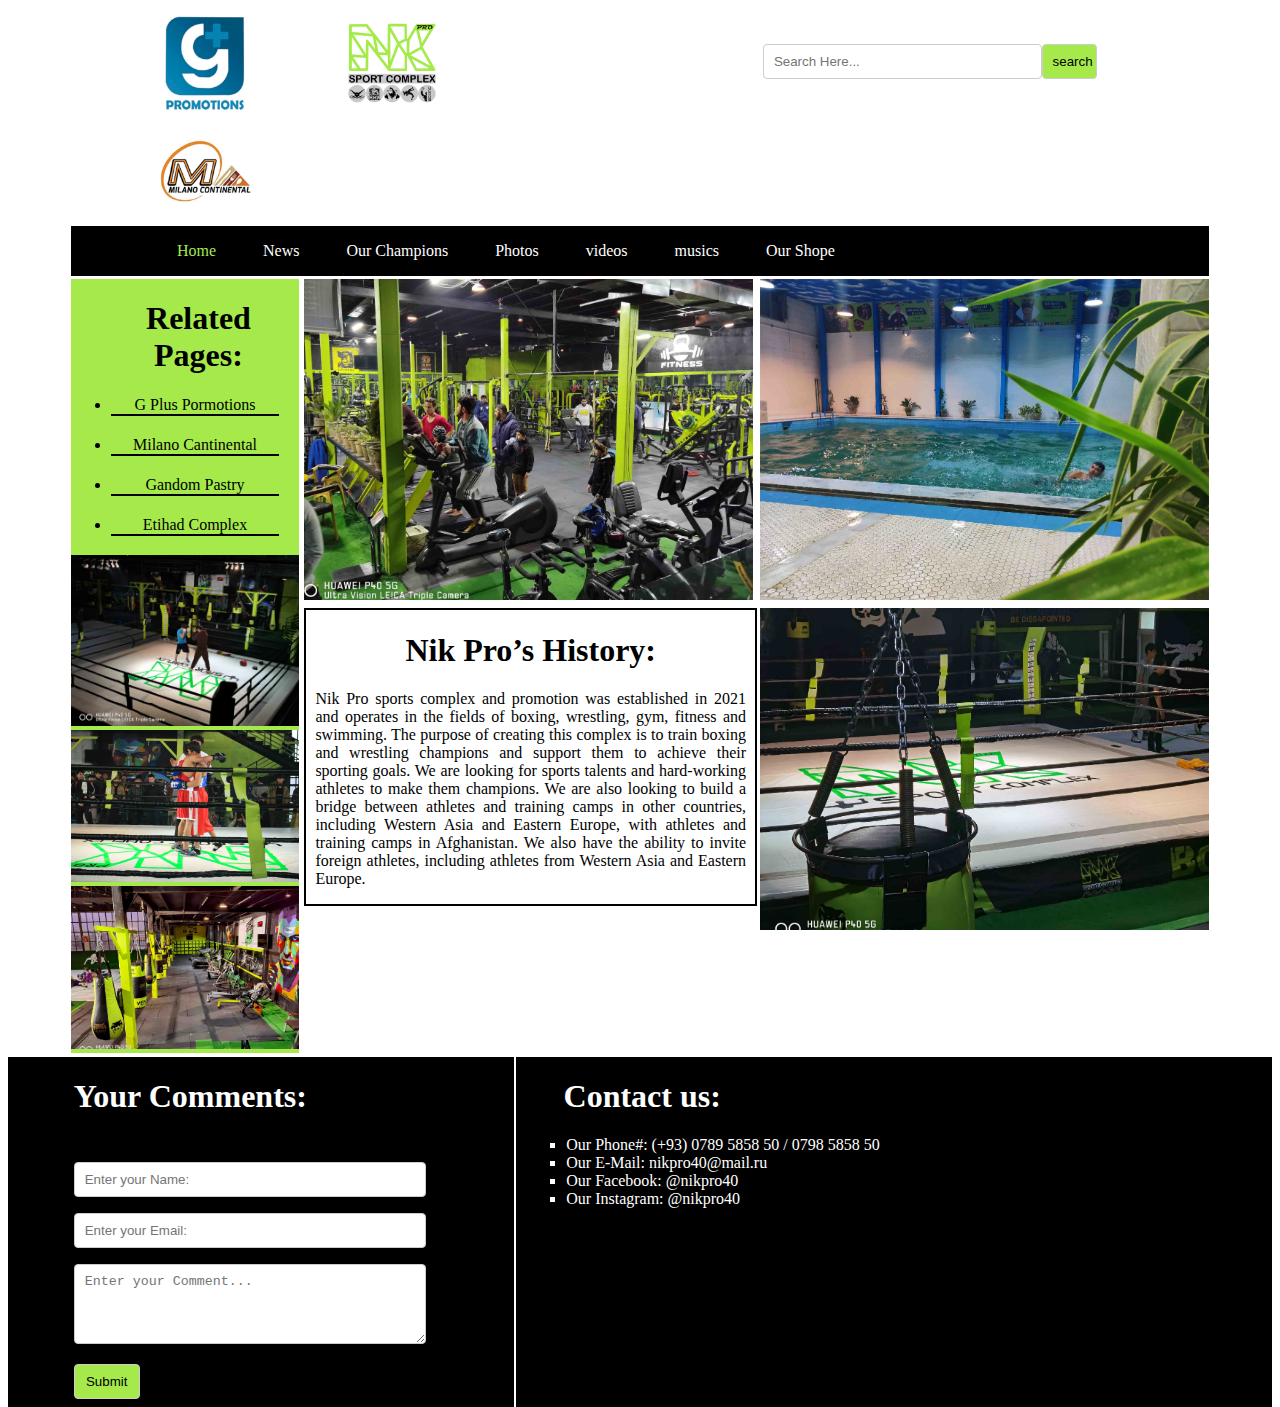
<file: index.html>
<!DOCTYPE html>
<html>
  <head>
    <meta charset="utf-8">
    <title>Nik Pro Sports Complex</title>
    <link rel="icon" href="images/Nik pro.png">
    <link rel="stylesheet" href="css/style.css">
  </head>
  <body>
    <div class="continer">
    <header>
      <div class="left">
        <img src="images/G plus.jpg" height="100px" alt="" />
        <img src="images/Nik pro.png" height="100px" alt="" />
        <img src="images/Milano.jpg" height="100px" alt="" />
      </div>
      <div class="right">
        <form class="" action="index.html" method="post">
          <input class="search" type="text" name="search" placeholder="Search Here..."><input class="searchbtn" type="submit" name="searchbtn" value="search">
        </form>
      </div>
    </header>
    <nav>
      <ul id="menu">
        <li><a href="index.html" style="color: #a5ea4a;">Home</a></li>
        <li><a href="news.html">News</a></li>
        <li><a href="chompion.html">Our Champions</a></li>
        <li><a href="Photos.html">Photos</a></li>
        <li><a href="videos.html">videos</a></li>
        <li><a href="musics.html">musics</a></li>
        <li><a href="shop.html">Our Shope</a></li>
      </ul>
    </nav>
    <aside class="">
      <div class="top">

      <h1 id="HeaderSide">
        Related Pages:
      </h1>
      <ul class="Pages">
        <li><a href="#">G Plus Pormotions</a></li>
        <li><a href="#">Milano Cantinental</a></li>
        <li><a href="#">Gandom Pastry</a></li>
        <li><a href="#">Etihad Complex</a></li>
      </ul>

      </div>
      <div class="bottom">
        <img src="images/IMG_20220111_181101.jpg" height="auto" width="100%" alt="Nikpro Boxing Ring" />
        <img src="images/IMG_6448.JPG" height="auto" width="100%" alt="" />
        <img src="images/2we.jpg" height="auto" width="100%" alt="" />
      </div>
    </aside>
    <section>
      <div class="leftsec">
        <div class="topsec">
          <img src="images/IMG_20220111_181857.jpg" height="auto" width="100%" alt="" />
        </div>
        <div class="bottomsec" style="border: 2px solid black;">
          <h1>Nik Pro’s History:</h1>
          <p>
Nik Pro sports complex and promotion was established in 2021 and operates in the fields of boxing, wrestling, gym, fitness and swimming.
The purpose of creating this complex is to train boxing and wrestling champions and support them to achieve their sporting goals. We are looking for sports talents and hard-working athletes to make them champions. We are also looking to build a bridge between athletes and training camps in other countries, including Western Asia and Eastern Europe, with athletes and training camps in Afghanistan.
We also have the ability to invite foreign athletes, including athletes from Western Asia and Eastern Europe.

          </p>
        </div>
      </div>
      <div class="rightsec">
        <div class="topsec">
          <img src="images/Untitled-1.jpg" width="100%" height="auto" alt="" />
        </div>
        <div class="bottomsec">
          <img src="images/12.jpg" alt="" height="auto" width="100%" />
        </div>
      </div>
    </section>
  </div>
    <footer>
      <div class="leftfoot">
        <h1>Your Comments:</h1><br>
      <form class="" action="index.html" method="post">
        <input type="text" class="search" style="width: 80%;" name="name" placeholder="Enter your Name:"><br>
        <input type="email" class="search" style="width: 80%;" name="email" placeholder="Enter your Email:"><br>
        <textarea name="comment" class="search" style="width: 80%;" rows="4" placeholder="Enter your Comment..."></textarea><br>
        <input type="submit" class="searchbtn" style="width: 15%;" name="commentsub" value="Submit">
      </form>
      </div>
      <div class="rightfoot">
        <h1>Contact us:</h1>
        <ul>
          <li>Our Phone#: (+93) 0789 5858 50 / 0798 5858 50</li>
          <li>Our E-Mail: <a href="mailto:nikpro40@mail.ru">nikpro40@mail.ru</a></li>
          <li>Our Facebook: <a href="https://facebook.com/@nikpro40">@nikpro40</a></li>
          <li>Our Instagram: <a href="https://www.instagram.com/@nikpro40">@nikpro40</a></li>
        </ul>
      </div>
    </footer>
  </body>
</html>
</file>
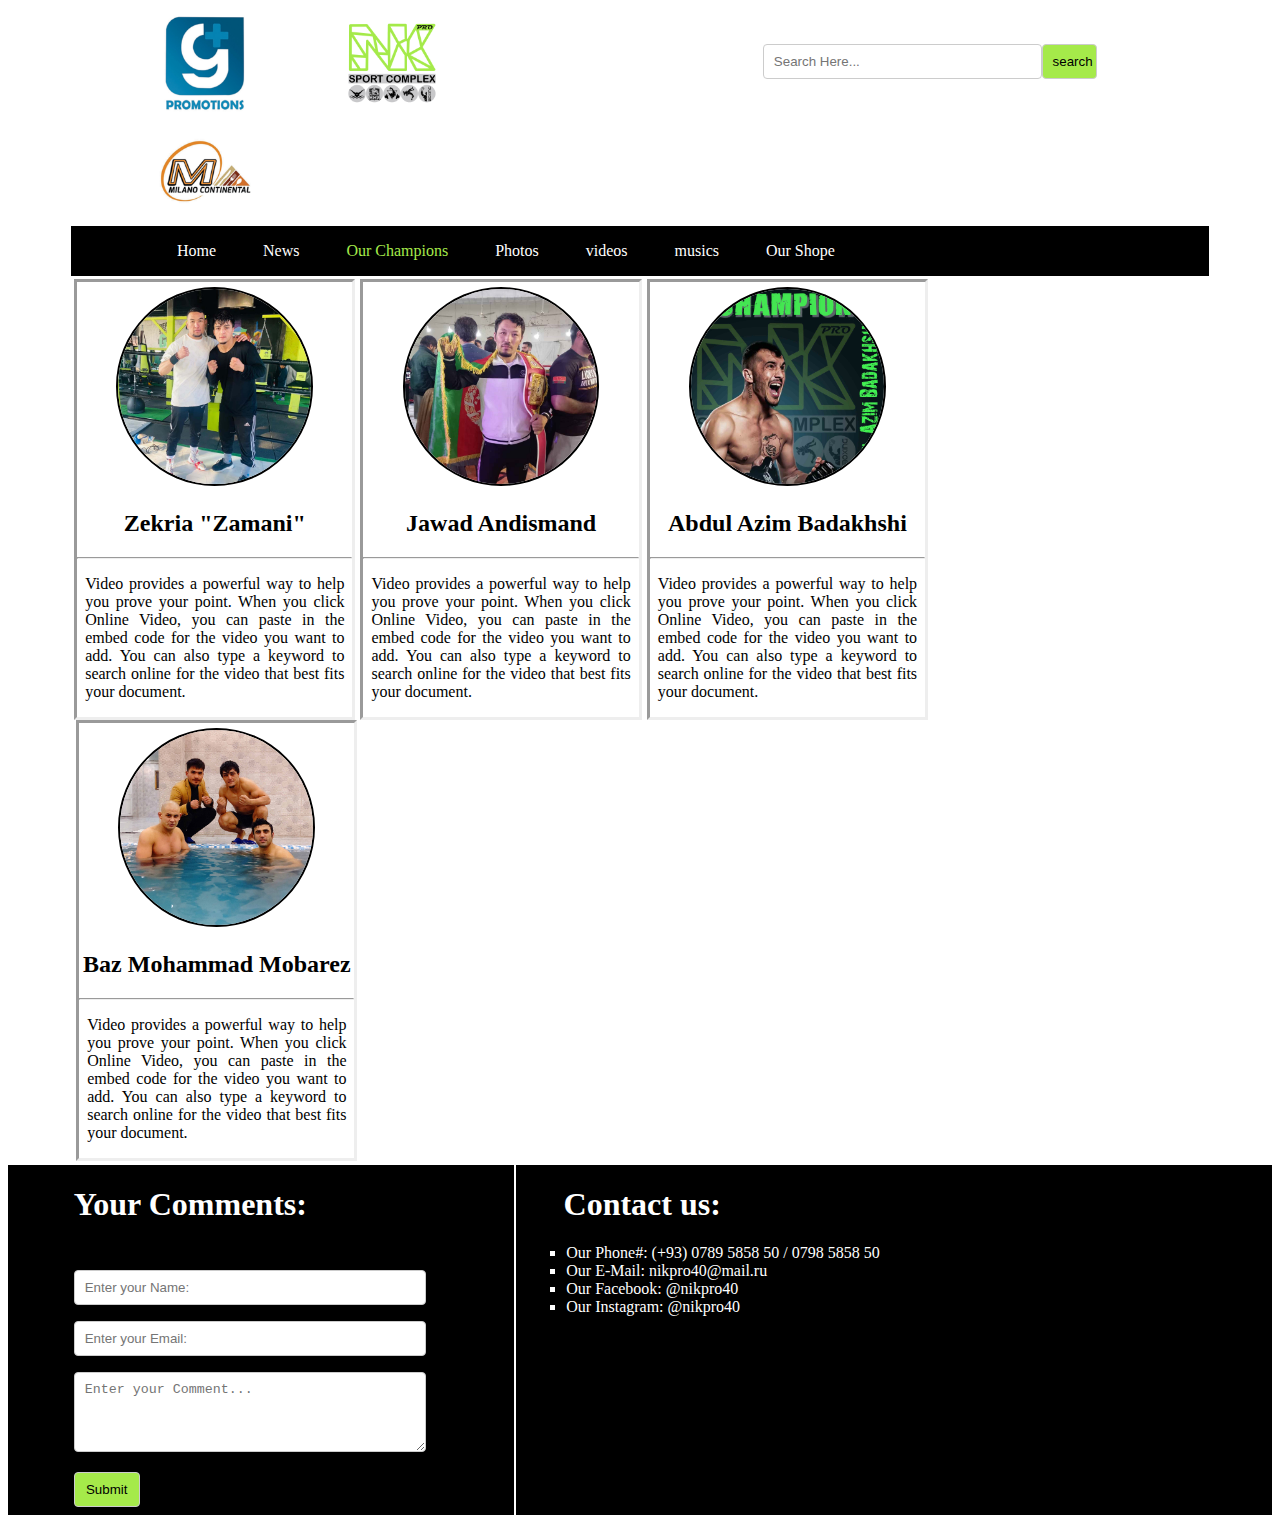
<file: chompion.html>
<!DOCTYPE html>
<html>
  <head>
    <meta charset="utf-8">
    <title>Nik Pro Sports Complex</title>
    <link rel="icon" href="images/Nik pro.png">
    <link rel="stylesheet" href="css/chompstyle.css">
  </head>
  <body>
    <div class="continer">
    <header>
      <div class="left">
        <img src="images/G plus.jpg" height="100px" alt="" />
        <img src="images/Nik pro.png" height="100px" alt="" />
        <img src="images/Milano.jpg" height="100px" alt="" />
      </div>
      <div class="right">
        <form class="" action="index.html" method="post">
          <input class="search" type="text" name="search" placeholder="Search Here..."><input class="searchbtn" type="button" name="searchbtn" value="search">
        </form>
      </div>
    </header>
    <nav>
      <ul id="menu">
        <li><a href="index.html">Home</a></li>
        <li><a href="news.html">News</a></li>
        <li><a href="chompion.html" style="color: #a5ea4a;">Our Champions</a></li>
        <li><a href="Photos.html">Photos</a></li>
        <li><a href="videos.html">videos</a></li>
        <li><a href="musics.html">musics</a></li>
        <li><a href="shop.html">Our Shope</a></li>
      </ul>
    </nav>
    <section>
      <div class="first">
        <img src="images/IMG-20220307-WA00000.jpg" alt="" width="70%" style="border-radius: 50%; margin-top: 5px; border: 2px solid black;"/>
        <h2>Zekria "Zamani"</h2>
        <hr>
        <p style="text-align: justify; margin-left: 8px; margin-right: 8px;">
          Video provides a powerful way to help you prove your point. When you click Online Video, you can paste in the embed code for the video you want to add. You can also type a keyword to search online for the video that best fits your document.
        </p>
      </div>
      <div class="second">
        <img src="images/IMG-20220207-WA0006.jpg" alt="" width="70%" style="border-radius: 50%; margin-top: 5px; border: 2px solid black;"/>
        <h2>Jawad Andismand</h2>
        <hr>
        <p style="text-align: justify; margin-left: 8px; margin-right: 8px;">
          Video provides a powerful way to help you prove your point. When you click Online Video, you can paste in the embed code for the video you want to add. You can also type a keyword to search online for the video that best fits your document.
        </p>
      </div>
      <div class="thirth">
        <img src="images/234retr.jpg" alt="" width="70%" style="border-radius: 50%; margin-top: 5px; border: 2px solid black;"/>
        <h2>Abdul Azim Badakhshi</h2>
        <hr>
        <p style="text-align: justify; margin-left: 8px; margin-right: 8px;">
          Video provides a powerful way to help you prove your point. When you click Online Video, you can paste in the embed code for the video you want to add. You can also type a keyword to search online for the video that best fits your document.
        </p>
      </div>
      <div class="fourth">
        <img src="images/32455ytg.jpg" alt="" width="70%" style="border-radius: 50%; margin-top: 5px; border: 2px solid black;"/>
        <h2>Baz Mohammad Mobarez</h2>
        <hr>
        <p style="text-align: justify; margin-left: 8px; margin-right: 8px;">
          Video provides a powerful way to help you prove your point. When you click Online Video, you can paste in the embed code for the video you want to add. You can also type a keyword to search online for the video that best fits your document.
        </p>
      </div>
    </section>
  </div>
    <footer>
      <div class="leftfoot">
        <h1>Your Comments:</h1><br>
      <form class="" action="index.html" method="post">
        <input type="text" class="search" style="width: 80%;" name="name" placeholder="Enter your Name:"><br>
        <input type="email" class="search" style="width: 80%;" name="email" placeholder="Enter your Email:"><br>
        <textarea name="comment" class="search" style="width: 80%;" rows="4" placeholder="Enter your Comment..."></textarea><br>
        <input type="submit" class="searchbtn" style="width: 15%;" name="commentsub" value="Submit">
      </form>
      </div>
      <div class="rightfoot">
        <h1>Contact us:</h1>
        <ul>
          <li>Our Phone#: (+93) 0789 5858 50 / 0798 5858 50</li>
          <li>Our E-Mail: <a href="mailto:nikpro40@mail.ru">nikpro40@mail.ru</a></li>
          <li>Our Facebook: <a href="https://facebook.com/@nikpro40">@nikpro40</a></li>
          <li>Our Instagram: <a href="https://www.instagram.com/@nikpro40">@nikpro40</a></li>
        </ul>
      </div>
    </footer>
  </body>
</html>
</file>
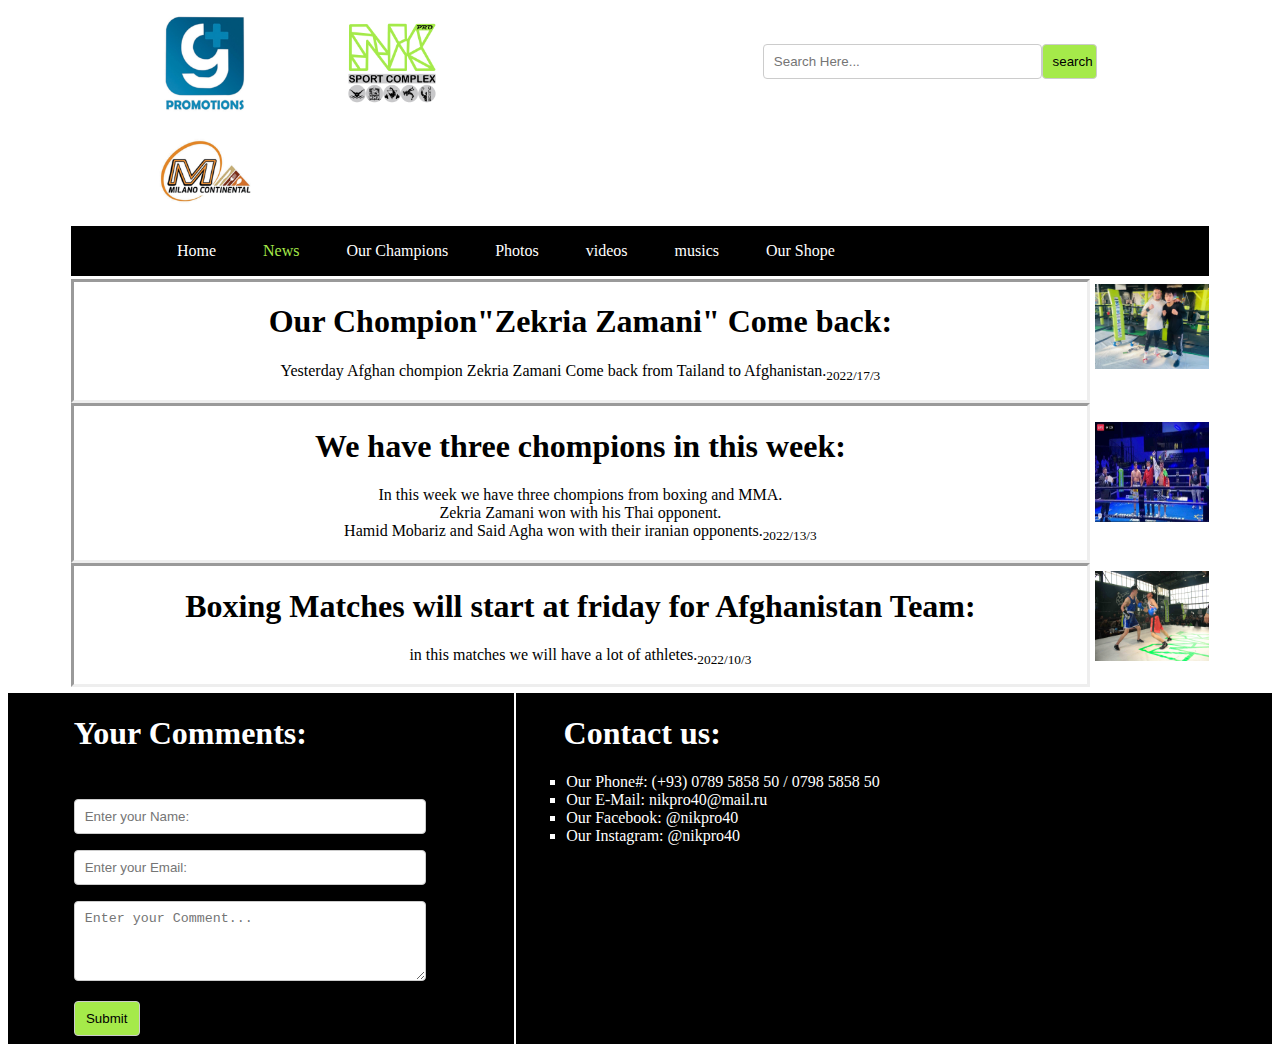
<file: news.html>
<!DOCTYPE html>
<html>
  <head>
    <meta charset="utf-8">
    <title>Nik Pro Sports Complex</title>
    <link rel="icon" href="images/Nik pro.png">
    <link rel="stylesheet" href="css/newsstyle.css">
  </head>
  <body>
    <div class="continer">
    <header>
      <div class="left">
        <img src="images/G plus.jpg" height="100px" alt="" />
        <img src="images/Nik pro.png" height="100px" alt="" />
        <img src="images/Milano.jpg" height="100px" alt="" />
      </div>
      <div class="right">
        <form class="" action="index.html" method="post">
          <input class="search" type="text" name="search" placeholder="Search Here..."><input class="searchbtn" type="button" name="searchbtn" value="search">
        </form>
      </div>
    </header>
    <nav>
      <ul id="menu">
        <li><a href="index.html">Home</a></li>
        <li><a href="news.html" style="color: #a5ea4a;">News</a></li>
        <li><a href="chompion.html">Our Champions</a></li>
        <li><a href="Photos.html">Photos</a></li>
        <li><a href="videos.html">videos</a></li>
        <li><a href="musics.html">musics</a></li>
        <li><a href="shop.html">Our Shope</a></li>
      </ul>
    </nav>
    <section>
      <div class="first">
        <h1>Our Chompion"Zekria Zamani" Come back:</h1>
        <p>
          Yesterday Afghan chompion Zekria Zamani Come back from Tailand to Afghanistan.<sub>2022/17/3</sub>
        </p>
      </div>
      <img src="images/IMG-20220307-WA0000.jpg" alt="Zekria Zamani" width="10%" style="float: right; margin-top: 0.4%;"/>
      <div class="second">
        <h1>We have three chompions in this week:</h1>
        <p>
          In this week we have three chompions from boxing and MMA.<br>
          Zekria Zamani won with his Thai opponent.<br>Hamid Mobariz and Said Agha won with their iranian opponents.<sub>2022/13/3</sub>
        </p>
      </div>
      <img src="images/FB_IMG_16465640893365283.jpg" alt="Zekria Zamani" width="10%" height="100px" style="float: right; margin-top: 1.7%;"/>
      <div class="thirth">
        <h1>Boxing Matches will start at friday for Afghanistan Team:</h1>
        <p>
          in this matches we will have a lot of athletes.<sub>2022/10/3</sub>
        </p>
      </div>
      <img src="images/IMG_6406.JPG" alt="Zekria Zamani" width="10%" height="90px" style="float: right; margin-top: 0.7%;"/>

    </section>
  </div>
    <footer>
      <div class="leftfoot">
        <h1>Your Comments:</h1><br>
      <form class="" action="index.html" method="post">
        <input type="text" class="search" style="width: 80%;" name="name" placeholder="Enter your Name:"><br>
        <input type="email" class="search" style="width: 80%;" name="email" placeholder="Enter your Email:"><br>
        <textarea name="comment" class="search" style="width: 80%;" rows="4" placeholder="Enter your Comment..."></textarea><br>
        <input type="submit" class="searchbtn" style="width: 15%;" name="commentsub" value="Submit">
      </form>
      </div>
      <div class="rightfoot">
        <h1>Contact us:</h1>
        <ul>
          <li>Our Phone#: (+93) 0789 5858 50 / 0798 5858 50</li>
          <li>Our E-Mail: <a href="mailto:nikpro40@mail.ru">nikpro40@mail.ru</a></li>
          <li>Our Facebook: <a href="https://facebook.com/@nikpro40">@nikpro40</a></li>
          <li>Our Instagram: <a href="https://www.instagram.com/@nikpro40">@nikpro40</a></li>
        </ul>
      </div>
    </footer>
  </body>
</html>
</file>
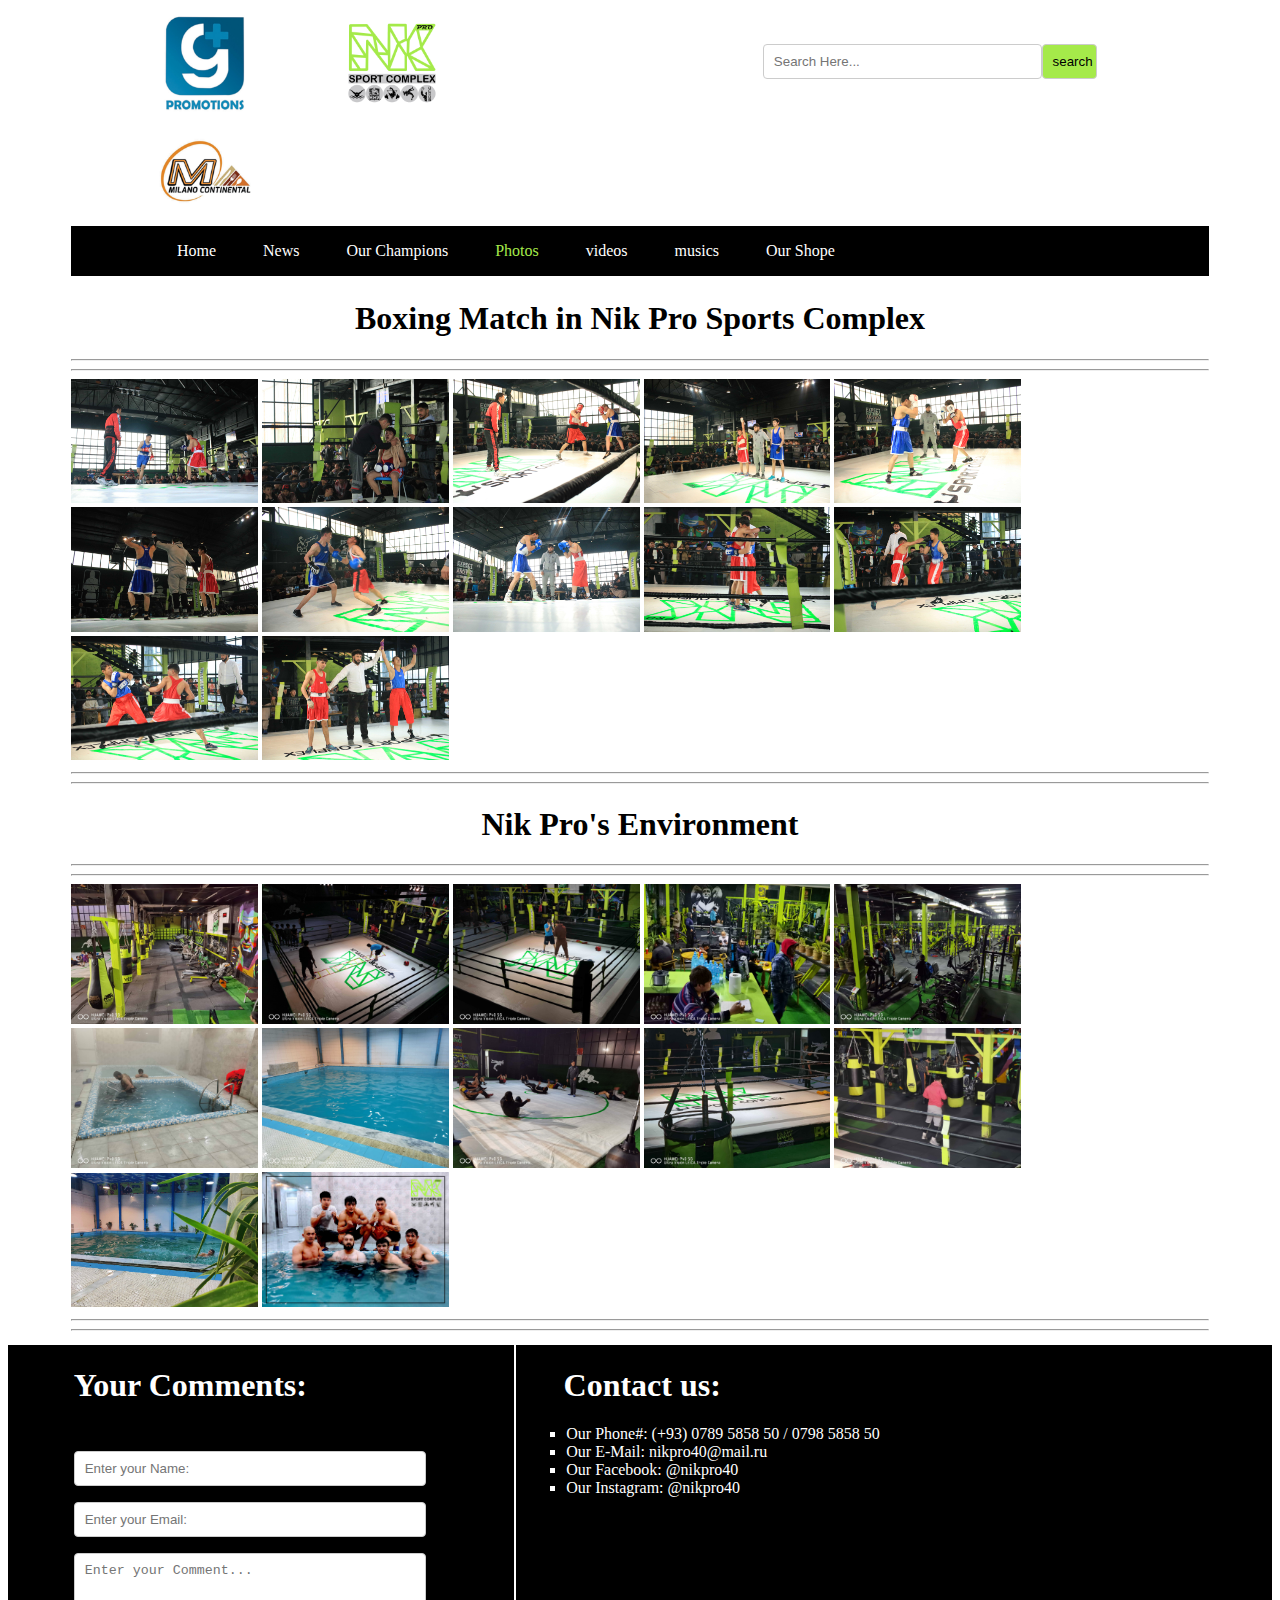
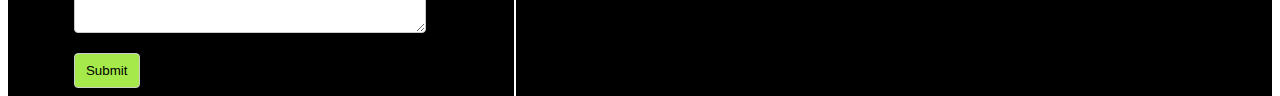
<file: photos.html>
<!DOCTYPE html>
<html>
  <head>
    <meta charset="utf-8">
    <title>Nik Pro Sports Complex</title>
    <link rel="icon" href="images/Nik pro.png">
    <link rel="stylesheet" href="css/photostyle.css">
  </head>
  <body>
    <div class="continer">
    <header>
      <div class="left">
        <img src="images/G plus.jpg" height="100px" alt="" />
        <img src="images/Nik pro.png" height="100px" alt="" />
        <img src="images/Milano.jpg" height="100px" alt="" />
      </div>
      <div class="right">
        <form class="" action="index.html" method="post">
          <input class="search" type="text" name="search" placeholder="Search Here..."><input class="searchbtn" type="button" name="searchbtn" value="search">
        </form>
      </div>
    </header>
    <nav>
      <ul id="menu">
        <li><a href="index.html">Home</a></li>
        <li><a href="news.html">News</a></li>
        <li><a href="chompion.html">Our Champions</a></li>
        <li><a href="Photos.html" style="color: #a5ea4a;">Photos</a></li>
        <li><a href="videos.html">videos</a></li>
        <li><a href="musics.html">musics</a></li>
        <li><a href="shop.html">Our Shope</a></li>
      </ul>
    </nav>
    <section>
      <h1 style="text-align: center;">Boxing Match in Nik Pro Sports Complex</h1>
      <hr>
      <hr>
      <span id="1"><img src="images/1/IMG_6289.JPG" alt="" width="16.42%" /></span>
      <span id="2"><img src="images/1/IMG_6293.JPG" alt="" width="16.42%" /></span>
      <span id="3"><img src="images/1/IMG_6346.JPG" alt="" width="16.42%" /></span>
      <span id="4"><img src="images/1/IMG_6378.JPG" alt="" width="16.42%" /></span>
      <span id="5"><img src="images/1/IMG_6389.JPG" alt="" width="16.42%" /></span>
      <span id="6"><img src="images/1/IMG_6400.JPG" alt="" width="16.42%" /></span>
      <span id="7"><img src="images/1/IMG_6406.JPG" alt="" width="16.42%" /></span>
      <span id="8"><img src="images/1/IMG_6424.JPG" alt="" width="16.42%" /></span>
      <span id="9"><img src="images/1/IMG_6448.JPG" alt="" width="16.42%" /></span>
      <span id="10"><img src="images/1/IMG_6451.JPG" alt="" width="16.42%" /></span>
      <span id="11"><img src="images/1/IMG_6452.JPG" alt="" width="16.42%" /></span>
      <span id="12"><img src="images/1/IMG_6462.JPG" alt="" width="16.42%" /></span>
      <hr>
      <hr>
      <h1 style="text-align: center;">Nik Pro's Environment</h1>
      <hr>
      <hr>
      <span id="1"><img src="images/2/IMG_20220111_172252.jpg" alt="" width="16.42%" /></span>
      <span id="2"><img src="images/2/IMG_20220111_175445.jpg" alt="" width="16.42%" /></span>
      <span id="3"><img src="images/2/IMG_20220111_181107.jpg" alt="" width="16.42%" /></span>
      <span id="4"><img src="images/2/IMG_20220111_181657.jpg" alt="" width="16.42%" /></span>
      <span id="5"><img src="images/2/IMG_20220111_181847.jpg" alt="" width="16.42%" /></span>
      <span id="6"><img src="images/2/IMG_20220111_182349.jpg" alt="" width="16.42%" /></span>
      <span id="7"><img src="images/2/IMG_20220111_182516.jpg" alt="" width="16.42%" /></span>
      <span id="8"><img src="images/2/IMG_20220111_182744.jpg" alt="" width="16.42%" /></span>
      <span id="9"><img src="images/2/IMG_20220111_173429.jpg" alt="" width="16.42%" /></span>
      <span id="10"><img src="images/2/IMG_20220111_180210.jpg" alt="" width="16.42%" /></span>
      <span id="11"><img src="images/2/Untitled-1.jpg" alt="" width="16.42%" /></span>
      <span id="12"><img src="images/2/123.jpg" alt="" width="16.42%" /></span>

      <hr>
      <hr>
    </section>
  </div>
    <footer>
      <div class="leftfoot">
        <h1>Your Comments:</h1><br>
      <form class="" action="index.html" method="post">
        <input type="text" class="search" style="width: 80%;" name="name" placeholder="Enter your Name:"><br>
        <input type="email" class="search" style="width: 80%;" name="email" placeholder="Enter your Email:"><br>
        <textarea name="comment" class="search" style="width: 80%;" rows="4" placeholder="Enter your Comment..."></textarea><br>
        <input type="submit" class="searchbtn" style="width: 15%;" name="commentsub" value="Submit">
      </form>
      </div>
      <div class="rightfoot">
        <h1>Contact us:</h1>
        <ul>
          <li>Our Phone#: (+93) 0789 5858 50 / 0798 5858 50</li>
          <li>Our E-Mail: <a href="mailto:nikpro40@mail.ru">nikpro40@mail.ru</a></li>
          <li>Our Facebook: <a href="https://facebook.com/@nikpro40">@nikpro40</a></li>
          <li>Our Instagram: <a href="https://www.instagram.com/@nikpro40">@nikpro40</a></li>
        </ul>
      </div>
    </footer>
  </body>
</html>
</file>
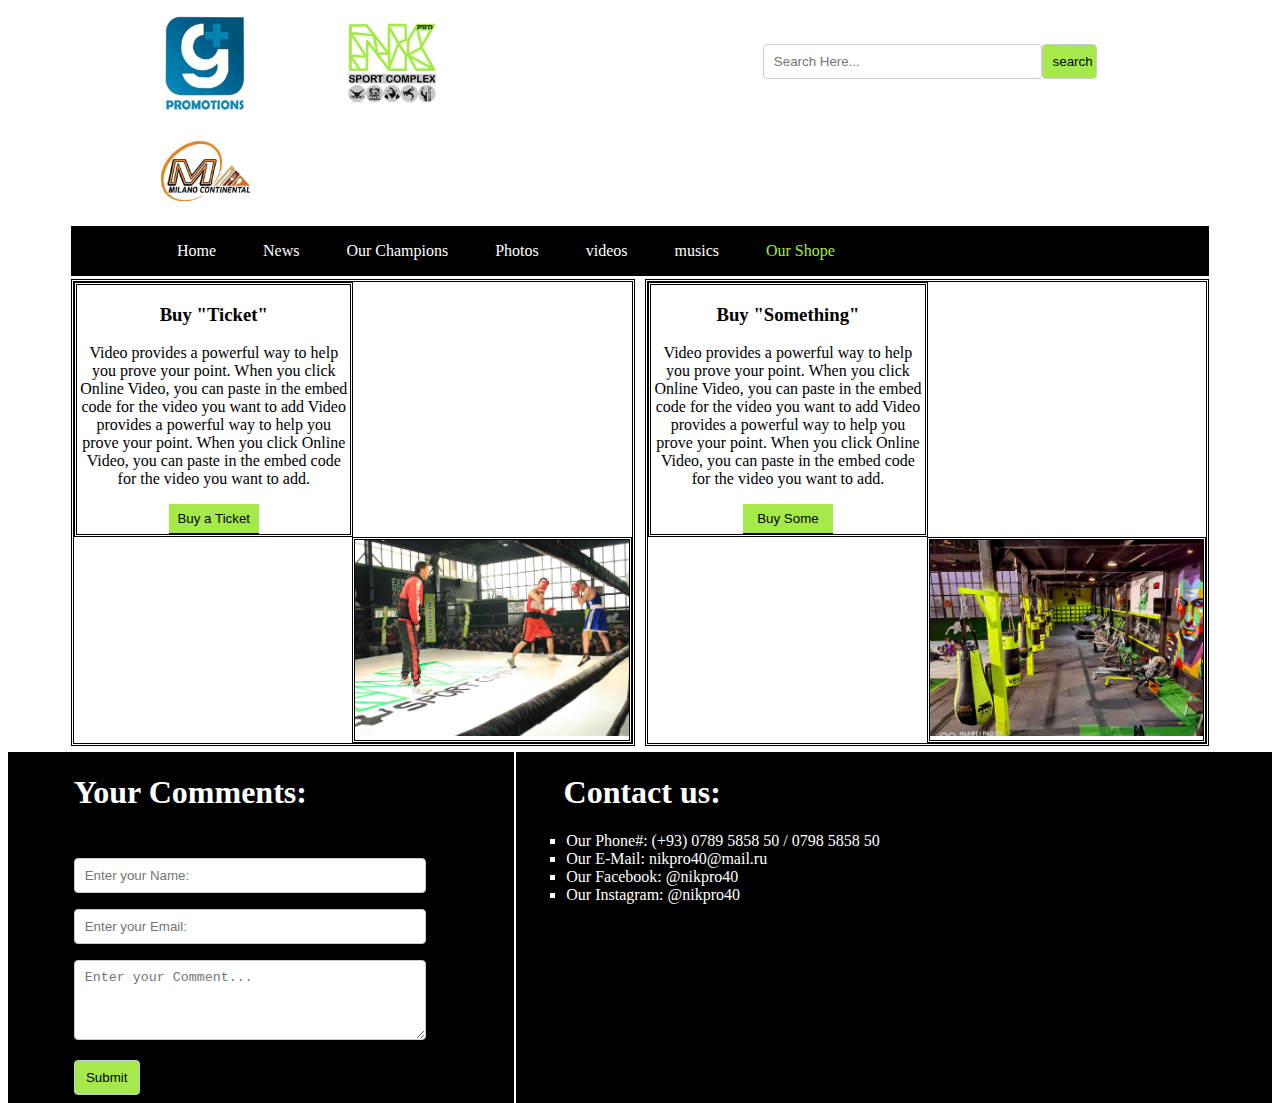
<file: shop.html>
<!DOCTYPE html>
<html>
  <head>
    <meta charset="utf-8">
    <title>Nik Pro Sports Complex</title>
    <link rel="icon" href="images/Nik pro.png">
    <link rel="stylesheet" href="css/shopstyle.css">
  </head>
  <body>
    <div class="continer">
    <header>
      <div class="left">
        <img src="images/G plus.jpg" height="100px" alt="" />
        <img src="images/Nik pro.png" height="100px" alt="" />
        <img src="images/Milano.jpg" height="100px" alt="" />
      </div>
      <div class="right">
        <form class="" action="index.html" method="post">
          <input class="search" type="text" name="search" placeholder="Search Here..."><input class="searchbtn" type="button" name="searchbtn" value="search">
        </form>
      </div>
    </header>
    <nav>
      <ul id="menu">
        <li><a href="index.html">Home</a></li>
        <li><a href="news.html">News</a></li>
        <li><a href="chompion.html">Our Champions</a></li>
        <li><a href="Photos.html">Photos</a></li>
        <li><a href="videos.html">videos</a></li>
        <li><a href="musics.html">musics</a></li>
        <li><a href="shop.html" style="color: #a5ea4a;">Our Shope</a></li>
      </ul>
    </nav>
    <section>
      <div class="f">
        <div class="f">

          <h3>Buy "Ticket"</h3>
          <p>
            Video provides a powerful way to help you prove your point. When you click Online Video, you can paste in the embed code for the video you want to add Video provides a powerful way to help you prove your point. When you click Online Video, you can paste in the embed code for the video you want to add.
          </p>
          <input type="button" name="name" value="Buy a Ticket">
        </div>
        <div class="s">
          <img src="images/IMG_6346.JPG" width="100%" alt="" />
        </div>

      </div>
      <div class="s">
        <div class="f">

          <h3>Buy "Something"</h3>
          <p>
            Video provides a powerful way to help you prove your point. When you click Online Video, you can paste in the embed code for the video you want to add Video provides a powerful way to help you prove your point. When you click Online Video, you can paste in the embed code for the video you want to add.
          </p>
          <input type="button" name="name" value="Buy Some">
        </div>
        <div class="s">
          <img src="images/2we.jpg" width="100%" alt="" />
        </div>

      </div>
    </section>
  </div>
    <footer>
      <div class="leftfoot">
        <h1>Your Comments:</h1><br>
      <form class="" action="index.html" method="post">
        <input type="text" class="search" style="width: 80%;" name="name" placeholder="Enter your Name:"><br>
        <input type="email" class="search" style="width: 80%;" name="email" placeholder="Enter your Email:"><br>
        <textarea name="comment" class="search" style="width: 80%;" rows="4" placeholder="Enter your Comment..."></textarea><br>
        <input type="submit" class="searchbtn" style="width: 15%;" name="commentsub" value="Submit">
      </form>
      </div>
      <div class="rightfoot">
        <h1>Contact us:</h1>
        <ul>
          <li>Our Phone#: (+93) 0789 5858 50 / 0798 5858 50</li>
          <li>Our E-Mail: <a href="mailto:nikpro40@mail.ru">nikpro40@mail.ru</a></li>
          <li>Our Facebook: <a href="https://facebook.com/@nikpro40">@nikpro40</a></li>
          <li>Our Instagram: <a href="https://www.instagram.com/@nikpro40">@nikpro40</a></li>
        </ul>
      </div>
    </footer>
  </body>
</html>
</file>
<file: css/style.css>
.continer{
  margin: 0 auto;
  height: auto;
  width: 90%;

}
header{
  height: auto;
  width: 100%;
  float: left;

}
div.right{
  height: 100%;
  width: 49%;
  float: right;

}
div.left{
  height: 100%;
  width: 49%;
  float: left;

}
div.left img{
  margin-top: 5px;
  margin-left: 15%;
}
div.right form{
  text-align: center;
  margin-top: 5%;
  margin-bottom: 6%;
}
.search{
  width: 50%;
  padding: 9px 10px;
  margin: 8px 0;
  display: inline-block;
  border: 1px solid #ccc;
  border-radius: 4px;
  box-sizing: border-box;
}
.searchbtn{
  width: 10%;
  padding: 9px 10px;
  margin: 8px 0;
  display: inline-block;
  border: 1px solid #ccc;
  border-radius: 4px;
  box-sizing: border-box;
  background-color: #a5ea4a;
}
nav{
  background-color: black;
  width: 100%;
  height: auto;
  float: left;
}
ul#menu{
  margin-left: 2%;
}
ul#menu li{
  list-style-type: none;
  display: inline;
  margin-left: 4%;
}
ul#menu li a{
  color: white;
  text-decoration: none;
}
ul#menu li a:hover{
  color: #a5ea4a;
}
aside{
  width: 20%;
  height: auto;
  float: left;
  margin-top: 3px;
  background-color: #a5ea4a;
}
section{
  margin-top: 3px;
  width: 79.5%;
  height: auto;
  float: right;
}
.top{
  background-color: #a5ea4a;
  float: left;
  height: 45%;
  width: 100%;
}
.bottom{
  float: left;
  height: auto%;
  width: 100%;
  margin-top: 1.5%;
}
h1#HeaderSide{
  text-align: center;
  margin-left: 27px;

}
ul.Pages{
  text-align: center;
  margin-right: 20px;
  margin-left: 0px;
}
ul.Pages li a{
  color: black;
  text-decoration: none;
}
ul.Pages li{
  margin-top: 20px;
  border-bottom: 2px solid black;
}
ul.Pages li a:hover{
  font-size: 17px;
  color: white;
}
.leftsec{
  width: 49.6%;
  height: 100%;
  float: left;
}
.topsec{
  width: 100%;
  height: 49.5%;
  float: left;

}
.bottomsec{
  width: 100%;
  height: 49.5%;
  float: left;
  margin-top: 0.9%;
}
.bottomsec h1{
  text-align: center;
}
.bottomsec p{
  text-align: justify;
}
.bottomsec h1,p{
  margin-right: 2%;
  margin-left: 2%;
}
div.rightsec{
  width: 49.6%;
  height: 100%;
  float: right;
}
img:hover {
    border: 2px solid black;
}
footer{
  margin-top: 4px;
  height: auto;
  width: 100%;
  float: left;
  background-color: black;
}
.leftfoot{
  width: 40%;
  height: auto;
  float: left;
  border-right: 2px solid white;
}
.leftfoot h1{
  color: white;
  margin-left: 13%;
}
.leftfoot form{
  margin-left: 13%;
}
.rightfoot{
  width: 59%;
  height: auto;
  float: right;
  color: white;
}
.rightfoot h1{
  color: white;
  margin-left: 5%;
}
.rightfoot ul{
  list-style-type: square;
}
.rightfoot ul li a{
  text-decoration: none;
  color: white;
}
forme{
  width: 100%;
  height: 10%;
}
</file>
<file: css/chompstyle.css>
.continer{
  margin: 0 auto;
  height: auto;
  width: 90%;
  float: left;
  margin-left: 5%;
}
header{
  height: auto;
  width: 100%;
  float: left;

}
div.right{
  height: 100%;
  width: 49%;
  float: right;

}
div.left{
  height: 100%;
  width: 49%;
  float: left;

}
div.left img{
  margin-top: 5px;
  margin-left: 15%;
}
div.right form{
  text-align: center;
  margin-top: 5%;
  margin-bottom: 6%;
}
.search{
  width: 50%;
  padding: 9px 10px;
  margin: 8px 0;
  display: inline-block;
  border: 1px solid #ccc;
  border-radius: 4px;
  box-sizing: border-box;
}
.searchbtn{
  width: 10%;
  padding: 9px 10px;
  margin: 8px 0;
  display: inline-block;
  border: 1px solid #ccc;
  border-radius: 4px;
  box-sizing: border-box;
  background-color: #a5ea4a;
}
nav{
  background-color: black;
  width: 100%;
  height: auto;
  float: left;
}
ul#menu{
  margin-left: 2%;
}
ul#menu li{
  list-style-type: none;
  display: inline;
  margin-left: 4%;
}
ul#menu li a{
  color: white;
  text-decoration: none;
}
ul#menu li a:hover{
  color: #a5ea4a;
}
section{
  margin-top: 3px;
  width: 100%;
  height: auto;
  float: right;
}
.first{
  width: 24.2%;
  height: auto;
  float: left;
  border-style: inset;
  margin-left: 3px;
  text-align: center;
}
.second{
  width: 24.2%;
  height: auto;
  float: left;
  border-style: inset;
  margin-left: 5px;
  text-align: center;
}
.thirth{
  width: 24.2%;
  height: auto;
  float: left;
  border-style: inset;
  margin-left: 5px;
  text-align: center;
}
.fourth{
  width: 24.2%;
  height: auto;
  float: left;
  border-style: inset;
  margin-left: 5px;
  text-align: center;
}
footer{
  margin-top: 4px;
  height: auto;
  width: 100%;
  float: left;
  background-color: black;
}
.leftfoot{
  width: 40%;
  height: auto;
  float: left;
  border-right: 2px solid white;
}
.leftfoot h1{
  color: white;
  margin-left: 13%;
}
.leftfoot form{
  margin-left: 13%;
}
.rightfoot{
  width: 59%;
  height: auto;
  float: right;
  color: white;
}
.rightfoot h1{
  color: white;
  margin-left: 5%;
}
.rightfoot ul{
  list-style-type: square;
}
.rightfoot ul li a{
  text-decoration: none;
  color: white;
}
forme{
  width: 100%;
  height: 10%;
}
</file>
<file: css/newsstyle.css>
.continer{
  margin: 0 auto;
  height: auto;
  width: 90%;
  float: left;
  margin-left: 5%;
}
header{
  height: auto;
  width: 100%;
  float: left;

}
div.right{
  height: 100%;
  width: 49%;
  float: right;

}
div.left{
  height: 100%;
  width: 49%;
  float: left;

}
div.left img{
  margin-top: 5px;
  margin-left: 15%;
}
div.right form{
  text-align: center;
  margin-top: 5%;
  margin-bottom: 6%;
}
.search{
  width: 50%;
  padding: 9px 10px;
  margin: 8px 0;
  display: inline-block;
  border: 1px solid #ccc;
  border-radius: 4px;
  box-sizing: border-box;
}
.searchbtn{
  width: 10%;
  padding: 9px 10px;
  margin: 8px 0;
  display: inline-block;
  border: 1px solid #ccc;
  border-radius: 4px;
  box-sizing: border-box;
  background-color: #a5ea4a;
}
nav{
  background-color: black;
  width: 100%;
  height: auto;
  float: left;
}
ul#menu{
  margin-left: 2%;
}
ul#menu li{
  list-style-type: none;
  display: inline;
  margin-left: 4%;
}
ul#menu li a{
  color: white;
  text-decoration: none;
}
ul#menu li a:hover{
  color: #a5ea4a;
}
section{
  margin-top: 3px;
  width: 100%;
  height: auto;
  float: right;
  margin-bottom: 2px;
}
section img:hover{
  border-style: inset;
}
.first{
  float: left;
  width: 89%;
  height: auto;
  border-style: inset;
  text-align: center;
}
.second{
  float: left;
  width: 89%;
  height: auto;
  border-style: inset;
  text-align: center;
}
.thirth{
  float: left;
  width: 89%;
  height: auto;
  border-style: inset;
  text-align: center;
}
footer{
  margin-top: 4px;
  height: auto;
  width: 100%;
  float: left;
  background-color: black;
}
.leftfoot{
  width: 40%;
  height: auto;
  float: left;
  border-right: 2px solid white;
}
.leftfoot h1{
  color: white;
  margin-left: 13%;
}
.leftfoot form{
  margin-left: 13%;
}
.rightfoot{
  width: 59%;
  height: auto;
  float: right;
  color: white;
}
.rightfoot h1{
  color: white;
  margin-left: 5%;
}
.rightfoot ul{
  list-style-type: square;
}
.rightfoot ul li a{
  text-decoration: none;
  color: white;
}
forme{
  width: 100%;
  height: 10%;
}
</file>
<file: css/photostyle.css>
.continer{
  margin: 0 auto;
  height: auto;
  width: 90%;
  float: left;
  margin-left: 5%;
}
header{
  height: auto;
  width: 100%;
  float: left;

}
div.right{
  height: 100%;
  width: 49%;
  float: right;

}
div.left{
  height: 100%;
  width: 49%;
  float: left;

}
div.left img{
  margin-top: 5px;
  margin-left: 15%;
}
div.right form{
  text-align: center;
  margin-top: 5%;
  margin-bottom: 6%;
}
.search{
  width: 50%;
  padding: 9px 10px;
  margin: 8px 0;
  display: inline-block;
  border: 1px solid #ccc;
  border-radius: 4px;
  box-sizing: border-box;
}
.searchbtn{
  width: 10%;
  padding: 9px 10px;
  margin: 8px 0;
  display: inline-block;
  border: 1px solid #ccc;
  border-radius: 4px;
  box-sizing: border-box;
  background-color: #a5ea4a;
}
nav{
  background-color: black;
  width: 100%;
  height: auto;
  float: left;
}
ul#menu{
  margin-left: 2%;
}
ul#menu li{
  list-style-type: none;
  display: inline;
  margin-left: 4%;
}
ul#menu li a{
  color: white;
  text-decoration: none;
}
ul#menu li a:hover{
  color: #a5ea4a;
}
section{
  margin-top: 3px;
  width: 100%;
  height: auto;
  float: right;
  margin-bottom: 2px;
}
footer{
  margin-top: 4px;
  height: auto;
  width: 100%;
  float: left;
  background-color: black;
}
.leftfoot{
  width: 40%;
  height: auto;
  float: left;
  border-right: 2px solid white;
}
.leftfoot h1{
  color: white;
  margin-left: 13%;
}
.leftfoot form{
  margin-left: 13%;
}
.rightfoot{
  width: 59%;
  height: auto;
  float: right;
  color: white;
}
.rightfoot h1{
  color: white;
  margin-left: 5%;
}
.rightfoot ul{
  list-style-type: square;
}
.rightfoot ul li a{
  text-decoration: none;
  color: white;
}
forme{
  width: 100%;
  height: 10%;
}
</file>
<file: css/shopstyle.css>
.continer{
  margin: 0 auto;
  height: auto;
  width: 90%;
  float: left;
  margin-left: 5%;
}
header{
  height: auto;
  width: 100%;
  float: left;

}
div.right{
  height: 100%;
  width: 49%;
  float: right;

}
div.left{
  height: 100%;
  width: 49%;
  float: left;

}
div.left img{
  margin-top: 5px;
  margin-left: 15%;
}
div.right form{
  text-align: center;
  margin-top: 5%;
  margin-bottom: 6%;
}
.search{
  width: 50%;
  padding: 9px 10px;
  margin: 8px 0;
  display: inline-block;
  border: 1px solid #ccc;
  border-radius: 4px;
  box-sizing: border-box;
}
.searchbtn{
  width: 10%;
  padding: 9px 10px;
  margin: 8px 0;
  display: inline-block;
  border: 1px solid #ccc;
  border-radius: 4px;
  box-sizing: border-box;
  background-color: #a5ea4a;
}
nav{
  background-color: black;
  width: 100%;
  height: auto;
  float: left;
}
ul#menu{
  margin-left: 2%;
}
ul#menu li{
  list-style-type: none;
  display: inline;
  margin-left: 4%;
}
ul#menu li a{
  color: white;
  text-decoration: none;
}
ul#menu li a:hover{
  color: #a5ea4a;
}
section{
  margin-top: 3px;
  width: 100%;
  height: auto;
  float: right;
  margin-bottom: 2px;
}
.f{
  width: 49%;
  height: auto;
  float: left;
  text-align: center;
  border-style: double;
}
.f input{
  width: 90px;
  height: 30px;
  background-color: #a5ea4a;
  border: 0;
  border-bottom: 1px solid black;
}
.f input:hover{
  background-color: gray;
  color: white;
}
.s{
  width: 49%;
  height: auto;
  float: right;
  text-align: center;
  border-style: double;
}
footer{
  margin-top: 4px;
  height: auto;
  width: 100%;
  float: left;
  background-color: black;
}
.leftfoot{
  width: 40%;
  height: auto;
  float: left;
  border-right: 2px solid white;
}
.leftfoot h1{
  color: white;
  margin-left: 13%;
}
.leftfoot form{
  margin-left: 13%;
}
.rightfoot{
  width: 59%;
  height: auto;
  float: right;
  color: white;
}
.rightfoot h1{
  color: white;
  margin-left: 5%;
}
.rightfoot ul{
  list-style-type: square;
}
.rightfoot ul li a{
  text-decoration: none;
  color: white;
}
forme{
  width: 100%;
  height: 10%;
}
</file>
